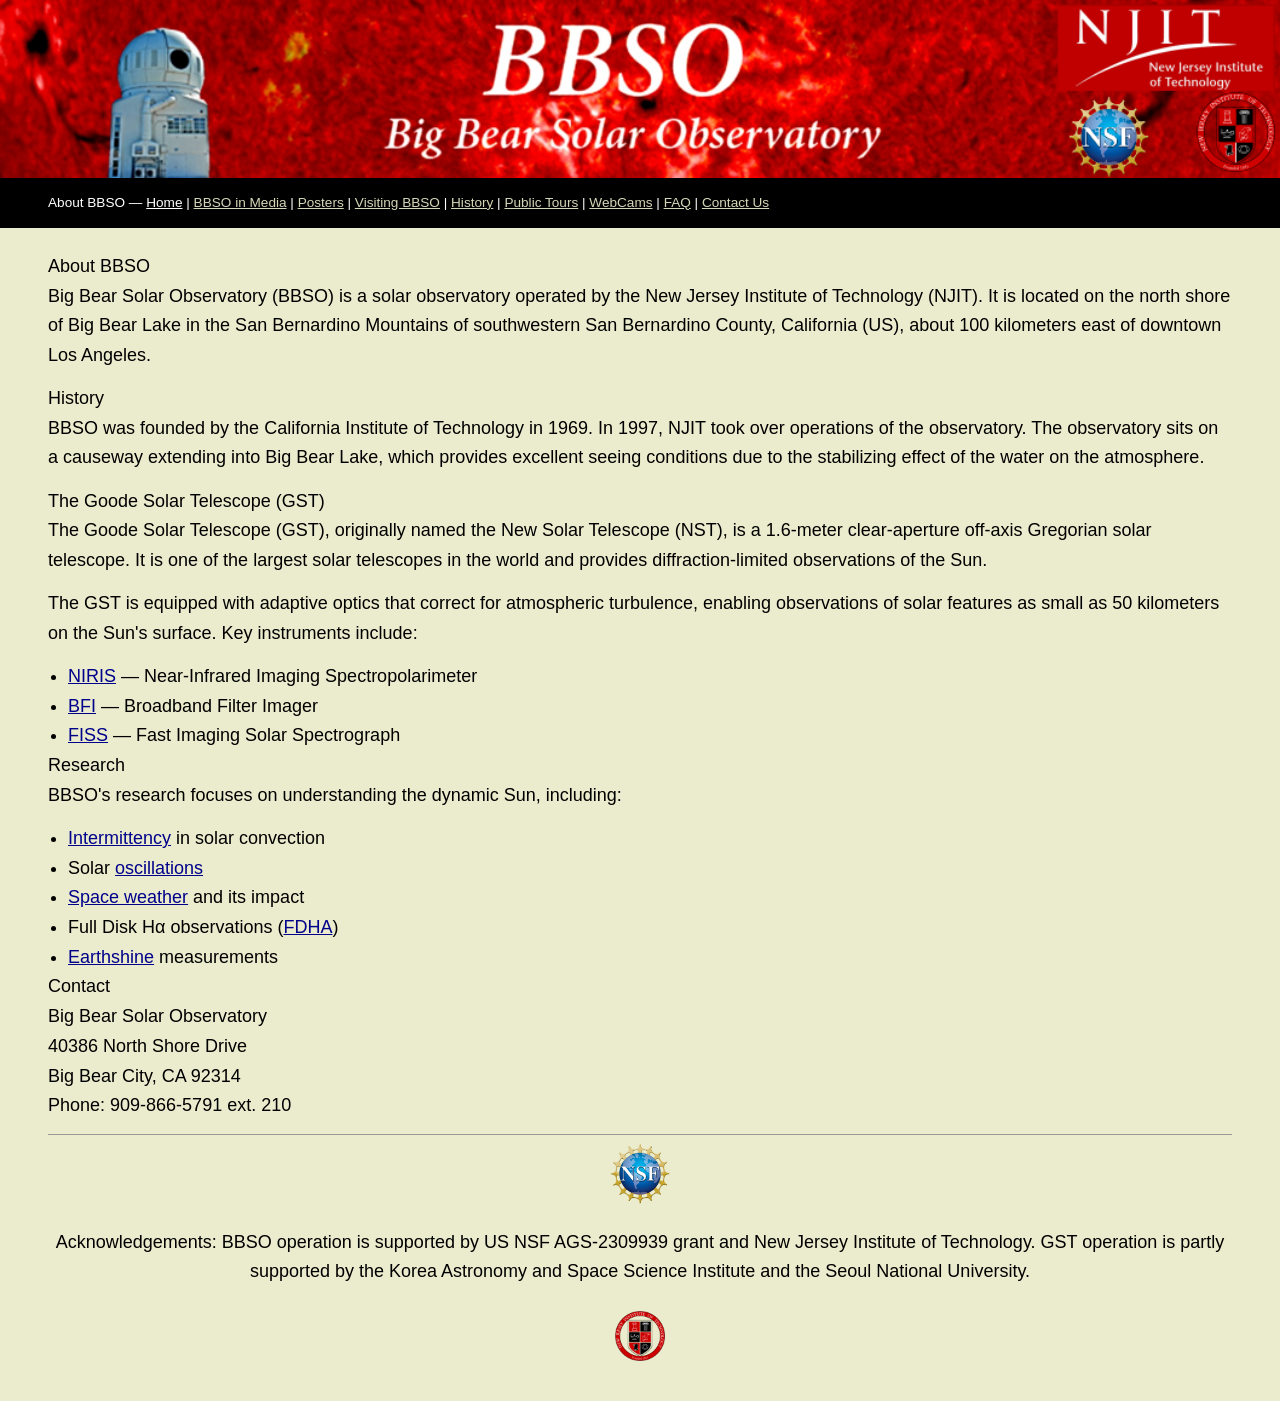
<file: about.html>
<!DOCTYPE html>
<html lang="en"><head><meta charset="UTF-8"><meta name="viewport" content="width=device-width, initial-scale=1.0">
  <link rel="stylesheet" href="css/main.css"><title>About BBSO</title></head><body>
<a href="#main" class="skip-link">Skip to main content</a>
<div class="banner"><div class="banner__inner"><a href="index.html"><img src="img/Icons_banner.png" alt="Big Bear Solar Observatory"></a></div></div>
<nav class="nav" role="navigation" aria-label="Main navigation"><div class="nav__inner"><p style="color:white;font-size:0.85rem;padding:0.5rem 1rem;">About BBSO — <a href="index.html" style="color:white;">Home</a> | <a href="https://www.bbso.njit.edu/gst_press.html" style="color:#D6D7B7;">BBSO in Media</a> | <a href="https://www.bbso.njit.edu/bbso_brochure.html" style="color:#D6D7B7;">Posters</a> | <a href="https://www.bbso.njit.edu/bbso_drive.html" style="color:#D6D7B7;">Visiting BBSO</a> | <a href="https://www.bbso.njit.edu/hist_index.html" style="color:#D6D7B7;">History</a> | <a href="tours.html" style="color:#D6D7B7;">Public Tours</a> | <a href="https://www.bbso.njit.edu/bbso_webcams.html" style="color:#D6D7B7;">WebCams</a> | <a href="https://www.bbso.njit.edu/faq.html" style="color:#D6D7B7;">FAQ</a> | <a href="https://www.bbso.njit.edu/contact.html" style="color:#D6D7B7;">Contact Us</a></p></div></nav>

<main id="main"><div class="content-area">
  <span class="hred">About BBSO</span>
  <p>Big Bear Solar Observatory (BBSO) is a solar observatory operated by the New Jersey Institute of Technology (NJIT). It is located on the north shore of Big Bear Lake in the San Bernardino Mountains of southwestern San Bernardino County, California (US), about 100 kilometers east of downtown Los Angeles.</p>

  <span class="hblk">History</span>
  <p>BBSO was founded by the California Institute of Technology in 1969. In 1997, NJIT took over operations of the observatory. The observatory sits on a causeway extending into Big Bear Lake, which provides excellent seeing conditions due to the stabilizing effect of the water on the atmosphere.</p>

  <span class="hblk">The Goode Solar Telescope (GST)</span>
  <p>The Goode Solar Telescope (GST), originally named the New Solar Telescope (NST), is a 1.6-meter clear-aperture off-axis Gregorian solar telescope. It is one of the largest solar telescopes in the world and provides diffraction-limited observations of the Sun.</p>
  <p>The GST is equipped with adaptive optics that correct for atmospheric turbulence, enabling observations of solar features as small as 50 kilometers on the Sun's surface. Key instruments include:</p>
  <ul style="list-style:disc;padding-left:20px;">
    <li><a href="https://www.bbso.njit.edu/nst_instr_list.html" style="color:darkblue;">NIRIS</a> — Near-Infrared Imaging Spectropolarimeter</li>
    <li><a href="https://www.bbso.njit.edu/nst_instr_list.html" style="color:darkblue;">BFI</a> — Broadband Filter Imager</li>
    <li><a href="https://www.bbso.njit.edu/nst_instr_list.html" style="color:darkblue;">FISS</a> — Fast Imaging Solar Spectrograph</li>
  </ul>

  <span class="hblk">Research</span>
  <p>BBSO's research focuses on understanding the dynamic Sun, including:</p>
  <ul style="list-style:disc;padding-left:20px;">
    <li><a href="https://www.bbso.njit.edu/intermitt.html" style="color:darkblue;">Intermittency</a> in solar convection</li>
    <li>Solar <a href="https://www.bbso.njit.edu/oscillations.html" style="color:darkblue;">oscillations</a></li>
    <li><a href="https://www.bbso.njit.edu/spw_bbso.html" style="color:darkblue;">Space weather</a> and its impact</li>
    <li>Full Disk H&alpha; observations (<a href="https://www.bbso.njit.edu/Research/FDHA/" style="color:darkblue;">FDHA</a>)</li>
    <li><a href="https://www.bbso.njit.edu/Earthshine_webpage.html" style="color:darkblue;">Earthshine</a> measurements</li>
  </ul>

  <span class="hblk">Contact</span>
  <p>Big Bear Solar Observatory<br>40386 North Shore Drive<br>Big Bear City, CA 92314<br>Phone: 909-866-5791 ext. 210</p>

  <div style="text-align:center; padding-top:8px; border-top:1px solid #999; margin-top:12px;">
    <div class="footer-logos">
      <a href="https://www.nsf.gov/" target="_blank" rel="noopener"><img src="img/Icons_nsf.png" alt="NSF" width="60" style="display:inline;"></a>
      <span class="h10bold">Acknowledgements: BBSO operation is supported by US NSF AGS-2309939 grant and New Jersey Institute of Technology. GST operation is partly supported by the Korea Astronomy and Space Science Institute and the Seoul National University.</span>
      <a href="https://www.njit.edu/" target="_blank" rel="noopener"><img src="img/Icons_njit_seal.png" alt="NJIT" width="50" style="display:inline;"></a>
    </div>
  </div>
</div></main>
<script src="js/nav.js"></script>
</body></html>
</file>
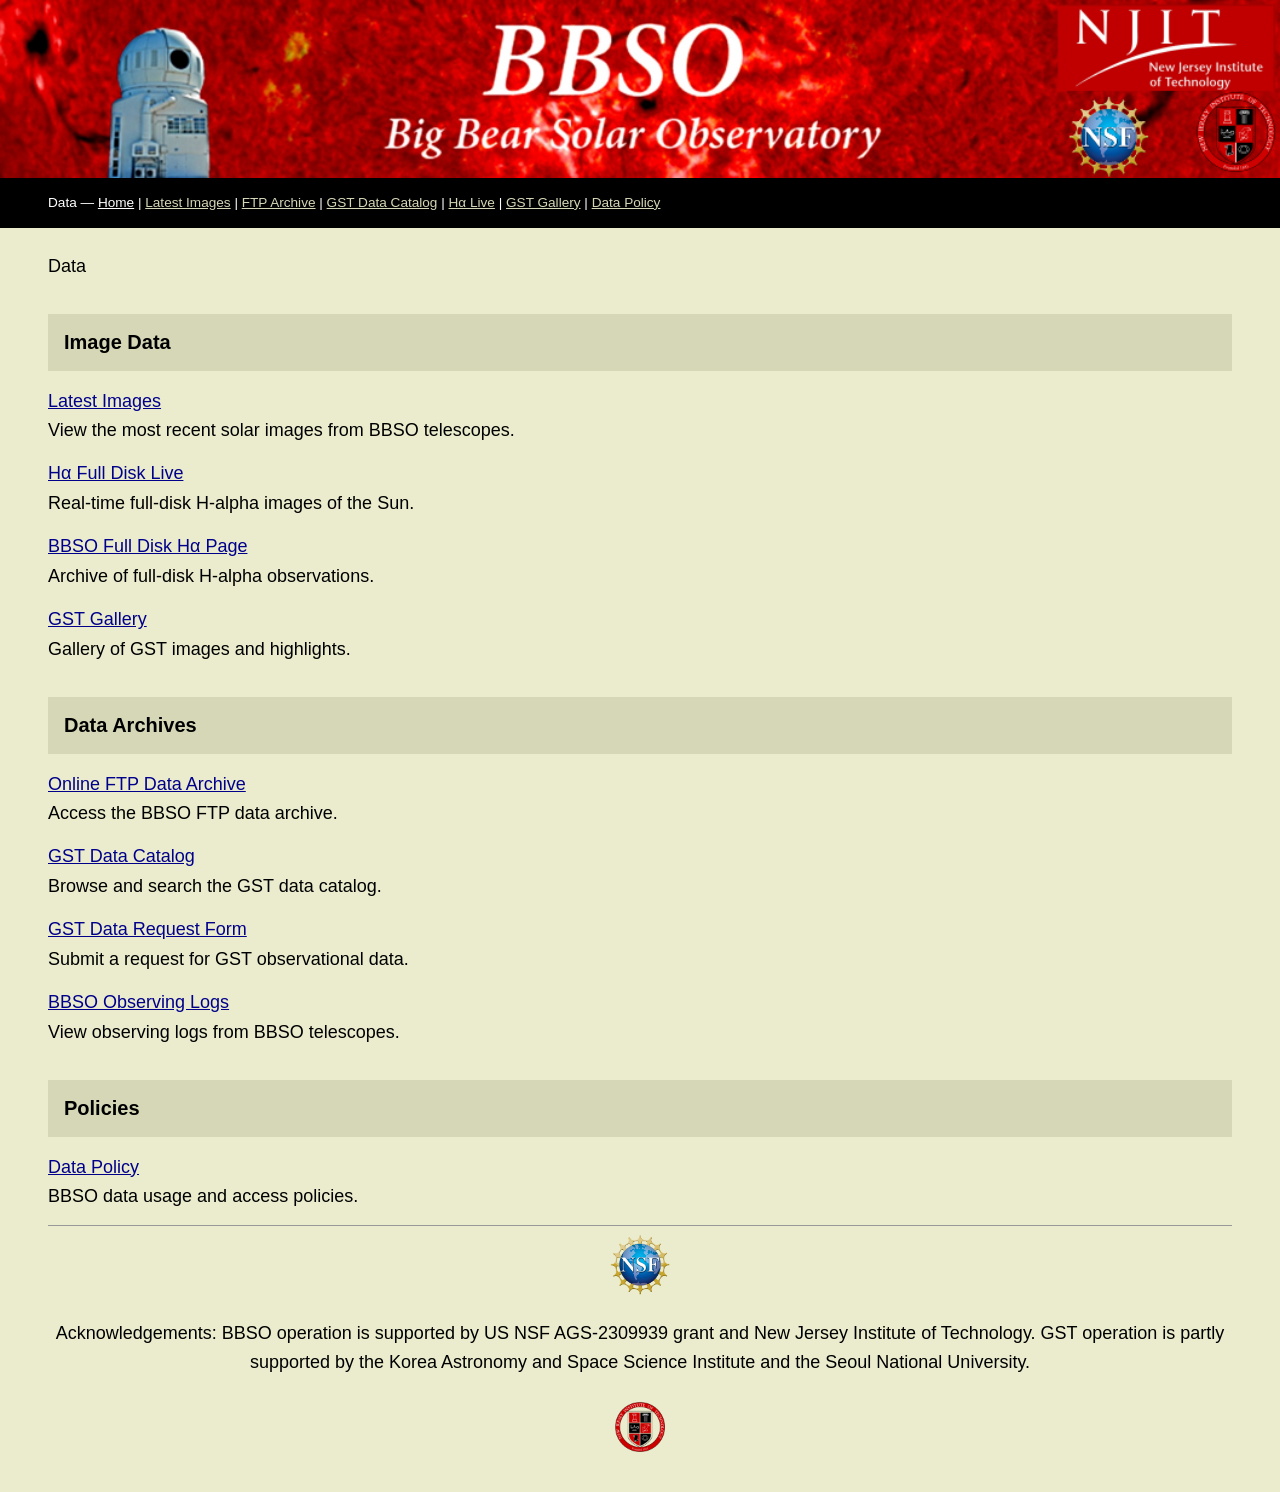
<file: data.html>
<!DOCTYPE html>
<html lang="en"><head><meta charset="UTF-8"><meta name="viewport" content="width=device-width, initial-scale=1.0">
  <link rel="stylesheet" href="css/main.css"><title>BBSO Data</title></head><body>
<a href="#main" class="skip-link">Skip to main content</a>
<div class="banner"><div class="banner__inner"><a href="index.html"><img src="img/Icons_banner.png" alt="Big Bear Solar Observatory"></a></div></div>
<nav class="nav" role="navigation" aria-label="Main navigation"><div class="nav__inner"><p style="color:white;font-size:0.85rem;padding:0.5rem 1rem;">Data — <a href="index.html" style="color:white;">Home</a> | <a href="https://www.bbso.njit.edu/cgi-bin/LatestImages" style="color:#D6D7B7;" target="_blank" rel="noopener">Latest Images</a> | <a href="http://ftp.bbso.njit.edu/pub/archive/" style="color:#D6D7B7;">FTP Archive</a> | <a href="https://www.bbso.njit.edu/~vayur/NST_catalog/" style="color:#D6D7B7;" target="_blank" rel="noopener">GST Data Catalog</a> | <a href="https://www.bbso.njit.edu/Research/FDHA/" style="color:#D6D7B7;">H&alpha; Live</a> | <a href="https://www.bbso.njit.edu/nst_gallery.html" style="color:#D6D7B7;" target="_blank" rel="noopener">GST Gallery</a> | <a href="https://www.bbso.njit.edu/gst_datapolicy.html" style="color:#D6D7B7;">Data Policy</a></p></div></nav>

<main id="main"><div class="content-area">
  <span class="hred">Data</span>

  <div class="section-header">Image Data</div>
  <p><a href="https://www.bbso.njit.edu/cgi-bin/LatestImages" target="_blank" rel="noopener" style="color:darkblue;">Latest Images</a><br>
  View the most recent solar images from BBSO telescopes.</p>

  <p><a href="https://www.bbso.njit.edu/Research/FDHA/" style="color:darkblue;">H&alpha; Full Disk Live</a><br>
  Real-time full-disk H-alpha images of the Sun.</p>

  <p><a href="https://www.bbso.njit.edu/Research/FDHA/" target="_blank" rel="noopener" style="color:darkblue;">BBSO Full Disk H&alpha; Page</a><br>
  Archive of full-disk H-alpha observations.</p>

  <p><a href="https://www.bbso.njit.edu/nst_gallery.html" target="_blank" rel="noopener" style="color:darkblue;">GST Gallery</a><br>
  Gallery of GST images and highlights.</p>

  <div class="section-header">Data Archives</div>
  <p><a href="http://ftp.bbso.njit.edu/pub/archive/" style="color:darkblue;">Online FTP Data Archive</a><br>
  Access the BBSO FTP data archive.</p>

  <p><a href="https://www.bbso.njit.edu/~vayur/NST_catalog/" target="_blank" rel="noopener" style="color:darkblue;">GST Data Catalog</a><br>
  Browse and search the GST data catalog.</p>

  <p><a href="https://www.bbso.njit.edu/~vayur/nst_requests2/" target="_blank" rel="noopener" style="color:darkblue;">GST Data Request Form</a><br>
  Submit a request for GST observational data.</p>

  <p><a href="https://www.bbso.njit.edu/cgi-bin/Logs" style="color:darkblue;">BBSO Observing Logs</a><br>
  View observing logs from BBSO telescopes.</p>

  <div class="section-header">Policies</div>
  <p><a href="https://www.bbso.njit.edu/gst_datapolicy.html" style="color:darkblue;">Data Policy</a><br>
  BBSO data usage and access policies.</p>

  <div style="text-align:center; padding-top:8px; border-top:1px solid #999; margin-top:12px;">
    <div class="footer-logos">
      <a href="https://www.nsf.gov/" target="_blank" rel="noopener"><img src="img/Icons_nsf.png" alt="NSF" width="60" style="display:inline;"></a>
      <span class="h10bold">Acknowledgements: BBSO operation is supported by US NSF AGS-2309939 grant and New Jersey Institute of Technology. GST operation is partly supported by the Korea Astronomy and Space Science Institute and the Seoul National University.</span>
      <a href="https://www.njit.edu/" target="_blank" rel="noopener"><img src="img/Icons_njit_seal.png" alt="NJIT" width="50" style="display:inline;"></a>
    </div>
  </div>
</div></main>
<script src="js/nav.js"></script>
</body></html>
</file>
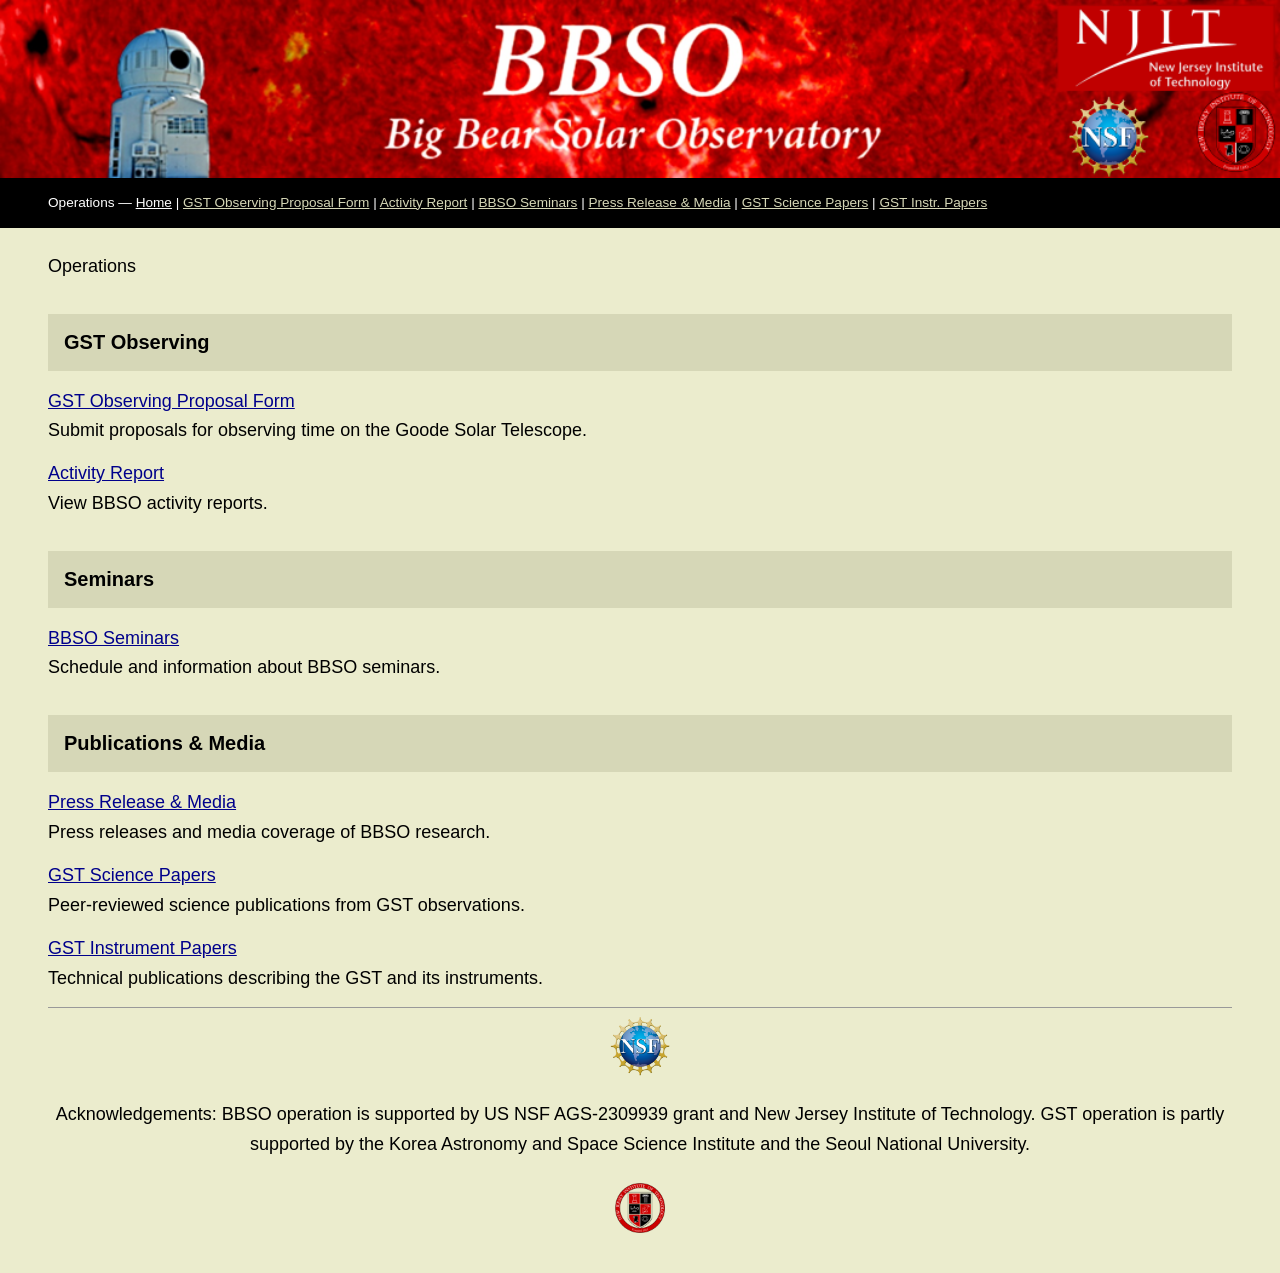
<file: operations.html>
<!DOCTYPE html>
<html lang="en"><head><meta charset="UTF-8"><meta name="viewport" content="width=device-width, initial-scale=1.0">
  <link rel="stylesheet" href="css/main.css"><title>BBSO Operations</title></head><body>
<a href="#main" class="skip-link">Skip to main content</a>
<div class="banner"><div class="banner__inner"><a href="index.html"><img src="img/Icons_banner.png" alt="Big Bear Solar Observatory"></a></div></div>
<nav class="nav" role="navigation" aria-label="Main navigation"><div class="nav__inner"><p style="color:white;font-size:0.85rem;padding:0.5rem 1rem;">Operations — <a href="index.html" style="color:white;">Home</a> | <a href="https://www.bbso.njit.edu/ipc/GSTObsProposal.html" style="color:#D6D7B7;" target="_blank" rel="noopener">GST Observing Proposal Form</a> | <a href="https://www.bbso.njit.edu/cgi-bin/ActivityReport" style="color:#D6D7B7;">Activity Report</a> | <a href="https://www.bbso.njit.edu/bbso_seminar.html" style="color:#D6D7B7;">BBSO Seminars</a> | <a href="https://www.bbso.njit.edu/gst_press.html" style="color:#D6D7B7;">Press Release &amp; Media</a> | <a href="https://www.bbso.njit.edu/gst_publ.html" style="color:#D6D7B7;">GST Science Papers</a> | <a href="https://www.bbso.njit.edu/gst_instr.html" style="color:#D6D7B7;">GST Instr. Papers</a></p></div></nav>

<main id="main"><div class="content-area">
  <span class="hred">Operations</span>

  <div class="section-header">GST Observing</div>
  <p><a href="https://www.bbso.njit.edu/ipc/GSTObsProposal.html" target="_blank" rel="noopener" style="color:darkblue;">GST Observing Proposal Form</a><br>
  Submit proposals for observing time on the Goode Solar Telescope.</p>

  <p><a href="https://www.bbso.njit.edu/cgi-bin/ActivityReport" style="color:darkblue;">Activity Report</a><br>
  View BBSO activity reports.</p>

  <div class="section-header">Seminars</div>
  <p><a href="https://www.bbso.njit.edu/bbso_seminar.html" style="color:darkblue;">BBSO Seminars</a><br>
  Schedule and information about BBSO seminars.</p>

  <div class="section-header">Publications &amp; Media</div>
  <p><a href="https://www.bbso.njit.edu/gst_press.html" style="color:darkblue;">Press Release &amp; Media</a><br>
  Press releases and media coverage of BBSO research.</p>

  <p><a href="https://www.bbso.njit.edu/gst_publ.html" style="color:darkblue;">GST Science Papers</a><br>
  Peer-reviewed science publications from GST observations.</p>

  <p><a href="https://www.bbso.njit.edu/gst_instr.html" style="color:darkblue;">GST Instrument Papers</a><br>
  Technical publications describing the GST and its instruments.</p>

  <div style="text-align:center; padding-top:8px; border-top:1px solid #999; margin-top:12px;">
    <div class="footer-logos">
      <a href="https://www.nsf.gov/" target="_blank" rel="noopener"><img src="img/Icons_nsf.png" alt="NSF" width="60" style="display:inline;"></a>
      <span class="h10bold">Acknowledgements: BBSO operation is supported by US NSF AGS-2309939 grant and New Jersey Institute of Technology. GST operation is partly supported by the Korea Astronomy and Space Science Institute and the Seoul National University.</span>
      <a href="https://www.njit.edu/" target="_blank" rel="noopener"><img src="img/Icons_njit_seal.png" alt="NJIT" width="50" style="display:inline;"></a>
    </div>
  </div>
</div></main>
<script src="js/nav.js"></script>
</body></html>
</file>
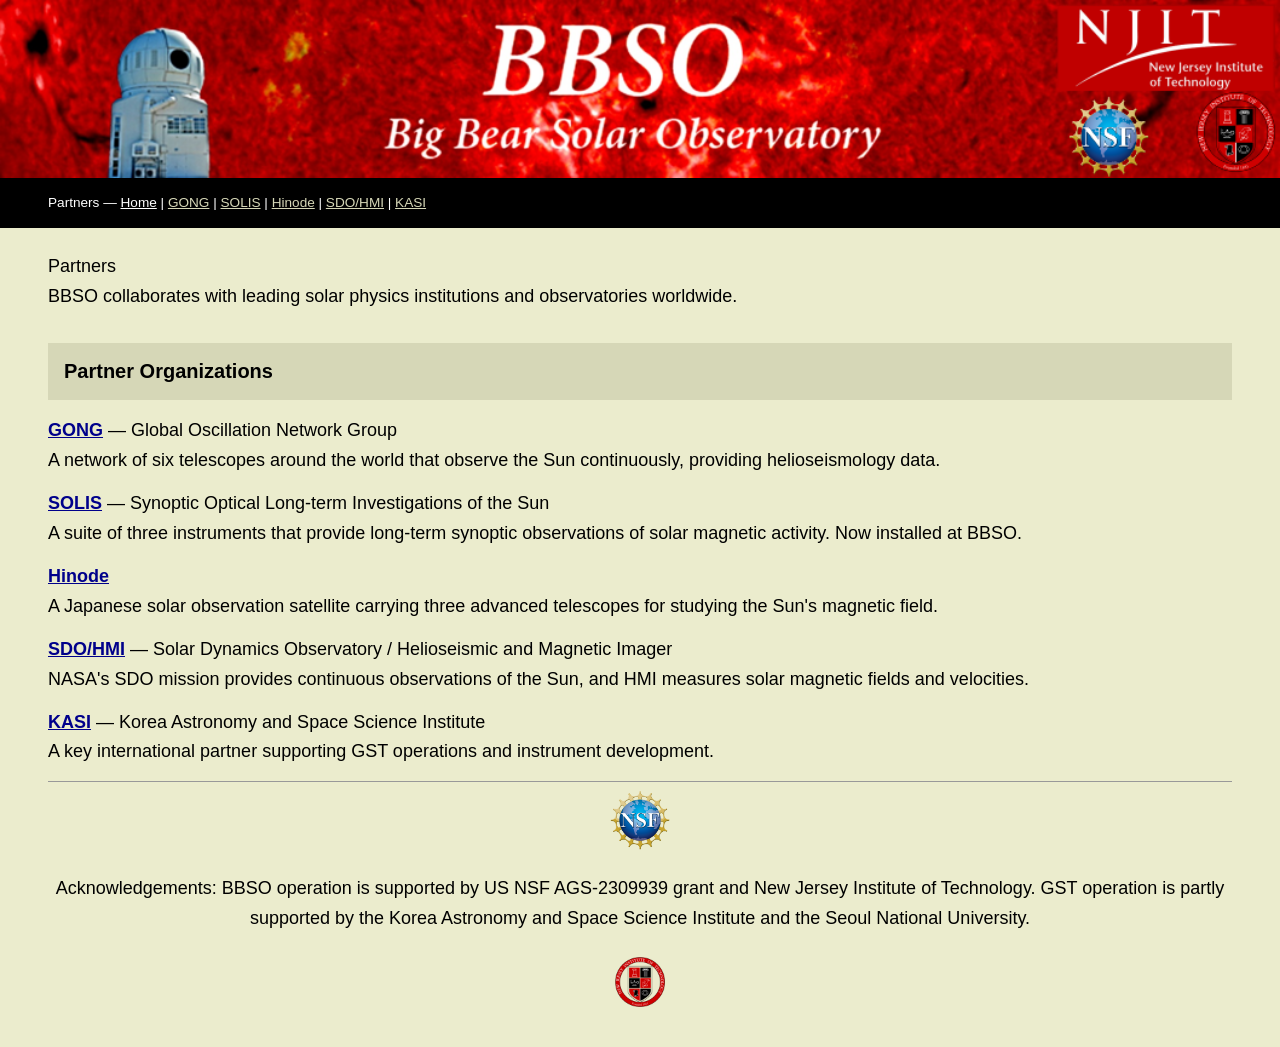
<file: partners.html>
<!DOCTYPE html>
<html lang="en"><head><meta charset="UTF-8"><meta name="viewport" content="width=device-width, initial-scale=1.0">
  <link rel="stylesheet" href="css/main.css"><title>BBSO Partners</title></head><body>
<a href="#main" class="skip-link">Skip to main content</a>
<div class="banner"><div class="banner__inner"><a href="index.html"><img src="img/Icons_banner.png" alt="Big Bear Solar Observatory"></a></div></div>
<nav class="nav" role="navigation" aria-label="Main navigation"><div class="nav__inner"><p style="color:white;font-size:0.85rem;padding:0.5rem 1rem;">Partners — <a href="index.html" style="color:white;">Home</a> | <a href="https://nso.edu/telescopes/nisp/gong/" target="_blank" rel="noopener" style="color:#D6D7B7;">GONG</a> | <a href="https://nso.edu/telescopes/nisp/solis" target="_blank" rel="noopener" style="color:#D6D7B7;">SOLIS</a> | <a href="http://solarb.msfc.nasa.gov/" target="_blank" rel="noopener" style="color:#D6D7B7;">Hinode</a> | <a href="http://hmi.stanford.edu/" target="_blank" rel="noopener" style="color:#D6D7B7;">SDO/HMI</a> | <a href="https://www.kasi.re.kr/eng" target="_blank" rel="noopener" style="color:#D6D7B7;">KASI</a></p></div></nav>

<main id="main"><div class="content-area">
  <span class="hred">Partners</span>
  <p>BBSO collaborates with leading solar physics institutions and observatories worldwide.</p>

  <div class="section-header">Partner Organizations</div>

  <p><a href="https://nso.edu/telescopes/nisp/gong/" target="_blank" rel="noopener" style="color:darkblue;font-weight:bold;">GONG</a> — Global Oscillation Network Group<br>
  A network of six telescopes around the world that observe the Sun continuously, providing helioseismology data.</p>

  <p><a href="https://nso.edu/telescopes/nisp/solis" target="_blank" rel="noopener" style="color:darkblue;font-weight:bold;">SOLIS</a> — Synoptic Optical Long-term Investigations of the Sun<br>
  A suite of three instruments that provide long-term synoptic observations of solar magnetic activity. Now installed at BBSO.</p>

  <p><a href="http://solarb.msfc.nasa.gov/" target="_blank" rel="noopener" style="color:darkblue;font-weight:bold;">Hinode</a><br>
  A Japanese solar observation satellite carrying three advanced telescopes for studying the Sun's magnetic field.</p>

  <p><a href="http://hmi.stanford.edu/" target="_blank" rel="noopener" style="color:darkblue;font-weight:bold;">SDO/HMI</a> — Solar Dynamics Observatory / Helioseismic and Magnetic Imager<br>
  NASA's SDO mission provides continuous observations of the Sun, and HMI measures solar magnetic fields and velocities.</p>

  <p><a href="https://www.kasi.re.kr/eng" target="_blank" rel="noopener" style="color:darkblue;font-weight:bold;">KASI</a> — Korea Astronomy and Space Science Institute<br>
  A key international partner supporting GST operations and instrument development.</p>

  <div style="text-align:center; padding-top:8px; border-top:1px solid #999; margin-top:12px;">
    <div class="footer-logos">
      <a href="https://www.nsf.gov/" target="_blank" rel="noopener"><img src="img/Icons_nsf.png" alt="NSF" width="60" style="display:inline;"></a>
      <span class="h10bold">Acknowledgements: BBSO operation is supported by US NSF AGS-2309939 grant and New Jersey Institute of Technology. GST operation is partly supported by the Korea Astronomy and Space Science Institute and the Seoul National University.</span>
      <a href="https://www.njit.edu/" target="_blank" rel="noopener"><img src="img/Icons_njit_seal.png" alt="NJIT" width="50" style="display:inline;"></a>
    </div>
  </div>
</div></main>
<script src="js/nav.js"></script>
</body></html>
</file>
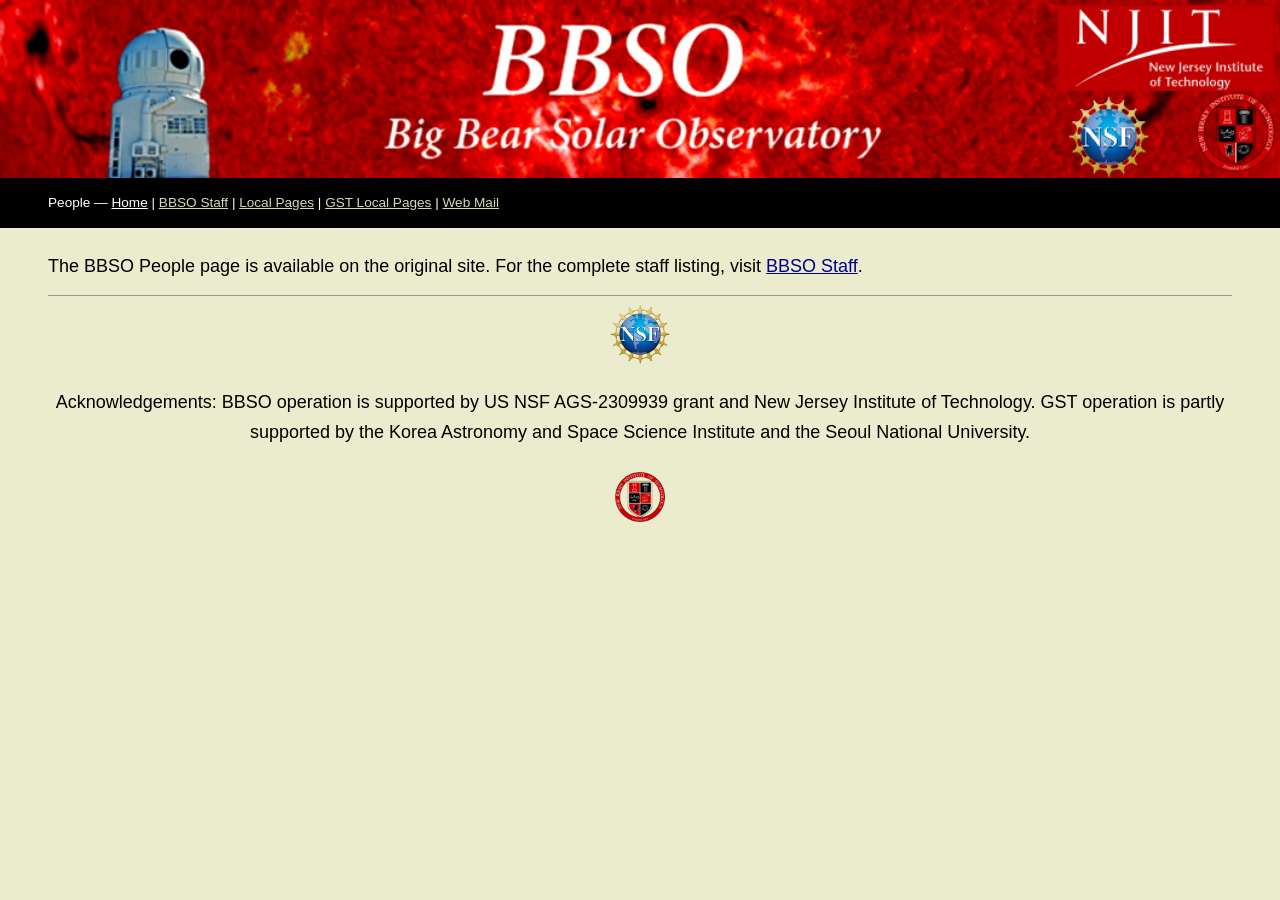
<file: people.html>
<!DOCTYPE html>
<html lang="en"><head><meta charset="UTF-8"><meta name="viewport" content="width=device-width, initial-scale=1.0">
  <link rel="stylesheet" href="css/main.css"><title>BBSO People</title></head><body>
<a href="#main" class="skip-link">Skip to main content</a>
<div class="banner"><div class="banner__inner"><a href="index.html"><img src="img/Icons_banner.png" alt="Big Bear Solar Observatory"></a></div></div>
<nav class="nav" role="navigation" aria-label="Main navigation"><div class="nav__inner"><p style="color:white;font-size:0.85rem;padding:0.5rem 1rem;">People — <a href="index.html" style="color:white;">Home</a> | <a href="https://www.bbso.njit.edu/newstaff.html" style="color:#D6D7B7;">BBSO Staff</a> | <a href="https://www.bbso.njit.edu/Local/index.html" style="color:#D6D7B7;">Local Pages</a> | <a href="https://www.bbso.njit.edu/nst_local/index.html" style="color:#D6D7B7;">GST Local Pages</a> | <a href="https://www.bbso.njit.edu/webmail" style="color:#D6D7B7;">Web Mail</a></p></div></nav>

<main id="main"><div class="content-area">
  <p>The BBSO People page is available on the original site. For the complete staff listing, visit <a href="https://www.bbso.njit.edu/newstaff.html" style="color:darkblue;">BBSO Staff</a>.</p>
  <div style="text-align:center; padding-top:8px; border-top:1px solid #999; margin-top:12px;">
    <div class="footer-logos">
      <a href="https://www.nsf.gov/" target="_blank" rel="noopener"><img src="img/Icons_nsf.png" alt="NSF" width="60" style="display:inline;"></a>
      <span class="h10bold">Acknowledgements: BBSO operation is supported by US NSF AGS-2309939 grant and New Jersey Institute of Technology. GST operation is partly supported by the Korea Astronomy and Space Science Institute and the Seoul National University.</span>
      <a href="https://www.njit.edu/" target="_blank" rel="noopener"><img src="img/Icons_njit_seal.png" alt="NJIT" width="50" style="display:inline;"></a>
    </div>
  </div>
</div></main>
<script src="js/nav.js"></script>
</body></html>
</file>
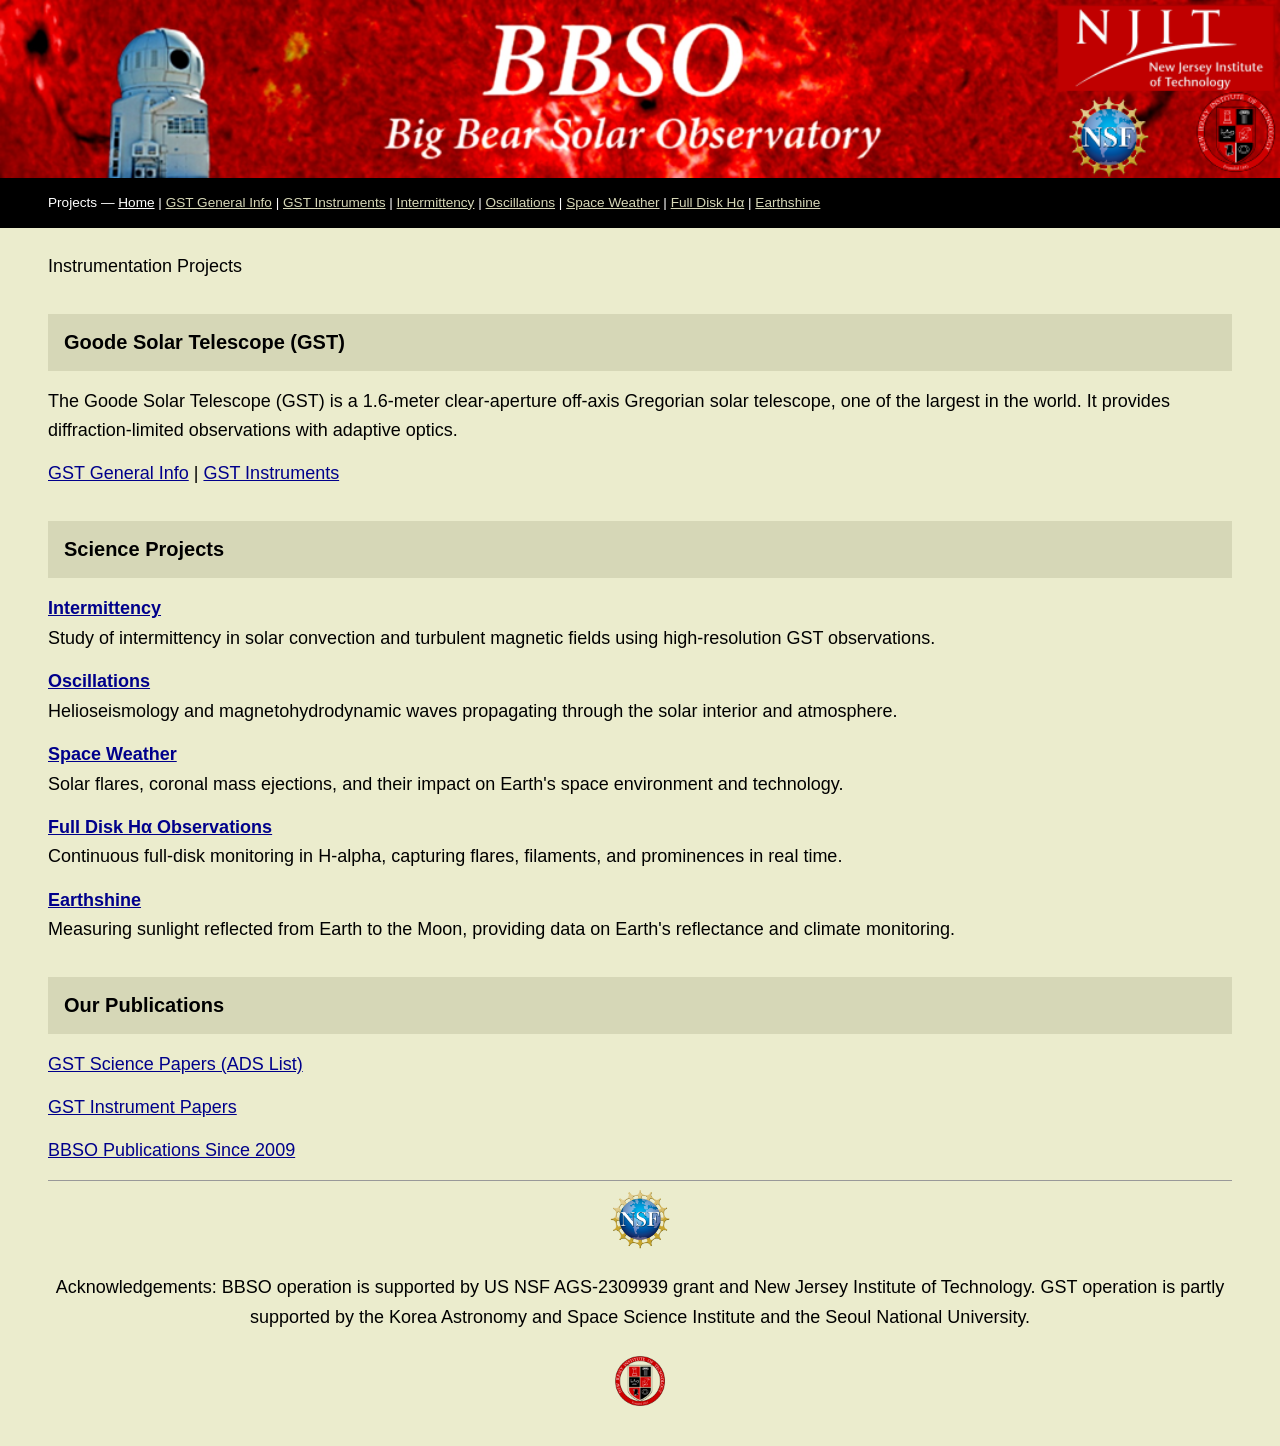
<file: research.html>
<!DOCTYPE html>
<html lang="en"><head><meta charset="UTF-8"><meta name="viewport" content="width=device-width, initial-scale=1.0">
  <link rel="stylesheet" href="css/main.css"><title>BBSO Projects</title></head><body>
<a href="#main" class="skip-link">Skip to main content</a>
<div class="banner"><div class="banner__inner"><a href="index.html"><img src="img/Icons_banner.png" alt="Big Bear Solar Observatory"></a></div></div>
<nav class="nav" role="navigation" aria-label="Main navigation"><div class="nav__inner"><p style="color:white;font-size:0.85rem;padding:0.5rem 1rem;">Projects — <a href="index.html" style="color:white;">Home</a> | <a href="https://www.bbso.njit.edu/nst_project.html" style="color:#D6D7B7;">GST General Info</a> | <a href="https://www.bbso.njit.edu/nst_instr_list.html" style="color:#D6D7B7;">GST Instruments</a> | <a href="https://www.bbso.njit.edu/intermitt.html" style="color:#D6D7B7;">Intermittency</a> | <a href="https://www.bbso.njit.edu/oscillations.html" style="color:#D6D7B7;">Oscillations</a> | <a href="https://www.bbso.njit.edu/spw_bbso.html" style="color:#D6D7B7;">Space Weather</a> | <a href="https://www.bbso.njit.edu/Research/FDHA/" style="color:#D6D7B7;">Full Disk H&alpha;</a> | <a href="https://www.bbso.njit.edu/Earthshine_webpage.html" style="color:#D6D7B7;">Earthshine</a></p></div></nav>

<main id="main"><div class="content-area">
  <span class="hred">Instrumentation Projects</span>

  <div class="section-header">Goode Solar Telescope (GST)</div>
  <p>The Goode Solar Telescope (GST) is a 1.6-meter clear-aperture off-axis Gregorian solar telescope, one of the largest in the world. It provides diffraction-limited observations with adaptive optics.</p>
  <p><a href="https://www.bbso.njit.edu/nst_project.html" style="color:darkblue;">GST General Info</a> | <a href="https://www.bbso.njit.edu/nst_instr_list.html" style="color:darkblue;">GST Instruments</a></p>

  <div class="section-header">Science Projects</div>

  <p><a href="https://www.bbso.njit.edu/intermitt.html" style="color:darkblue;font-weight:bold;">Intermittency</a><br>
  Study of intermittency in solar convection and turbulent magnetic fields using high-resolution GST observations.</p>

  <p><a href="https://www.bbso.njit.edu/oscillations.html" style="color:darkblue;font-weight:bold;">Oscillations</a><br>
  Helioseismology and magnetohydrodynamic waves propagating through the solar interior and atmosphere.</p>

  <p><a href="https://www.bbso.njit.edu/spw_bbso.html" style="color:darkblue;font-weight:bold;">Space Weather</a><br>
  Solar flares, coronal mass ejections, and their impact on Earth's space environment and technology.</p>

  <p><a href="https://www.bbso.njit.edu/Research/FDHA/" style="color:darkblue;font-weight:bold;">Full Disk H&alpha; Observations</a><br>
  Continuous full-disk monitoring in H-alpha, capturing flares, filaments, and prominences in real time.</p>

  <p><a href="https://www.bbso.njit.edu/Earthshine_webpage.html" style="color:darkblue;font-weight:bold;">Earthshine</a><br>
  Measuring sunlight reflected from Earth to the Moon, providing data on Earth's reflectance and climate monitoring.</p>

  <div class="section-header">Our Publications</div>
  <p><a href="https://ui.adsabs.harvard.edu/public-libraries/IBl9h5Y7TXWdf_A4CCKCMA" target="_blank" rel="noopener" style="color:darkblue;">GST Science Papers (ADS List)</a></p>
  <p><a href="https://www.bbso.njit.edu/gst_instr.html" style="color:darkblue;">GST Instrument Papers</a></p>
  <p><a href="https://www.bbso.njit.edu/all_bbso.html" style="color:darkblue;">BBSO Publications Since 2009</a></p>

  <div style="text-align:center; padding-top:8px; border-top:1px solid #999; margin-top:12px;">
    <div class="footer-logos">
      <a href="https://www.nsf.gov/" target="_blank" rel="noopener"><img src="img/Icons_nsf.png" alt="NSF" width="60" style="display:inline;"></a>
      <span class="h10bold">Acknowledgements: BBSO operation is supported by US NSF AGS-2309939 grant and New Jersey Institute of Technology. GST operation is partly supported by the Korea Astronomy and Space Science Institute and the Seoul National University.</span>
      <a href="https://www.njit.edu/" target="_blank" rel="noopener"><img src="img/Icons_njit_seal.png" alt="NJIT" width="50" style="display:inline;"></a>
    </div>
  </div>
</div></main>
<script src="js/nav.js"></script>
</body></html>
</file>
<file: css/main.css>
/* ===== BBSO — Accessible & Readable ===== */
:root {
  /* Original site colors — preserved */
  --bg: #737362;
  --bg-content: #ebeccd;
  --bg-header: #d6d7b7;
  --nav-bg: #000000;
  --nav-hover: #d6d7b7;
  --dropdown-bg: #ebeccd;
  --dropdown-hover: #d6d7b7;
  --text: #000000;
  --text-white: #ffffff;
  --link: darkblue;
  --link-white: #ffffff;
  --red: darkred;
  --border: #000000;
  --border-light: #ffffff;

  /* Card system */
  --card-bg: #f5f4e8;
  --card-shadow: 0 1px 3px rgba(0,0,0,0.12), 0 1px 2px rgba(0,0,0,0.08);
  --card-shadow-hover: 0 4px 12px rgba(0,0,0,0.18);
  --card-radius: 6px;

  /* Typography — large and readable */
  --font: "Segoe UI", -apple-system, BlinkMacSystemFont, "Helvetica Neue", Arial, sans-serif;
  --font-nav: "Segoe UI", -apple-system, BlinkMacSystemFont, "Helvetica Neue", Arial, sans-serif;
  --text-xs: 0.875rem;    /* 14px */
  --text-sm: 1rem;        /* 16px */
  --text-base: 1.125rem;  /* 18px */
  --text-md: 1.25rem;     /* 20px */
  --text-lg: 1.5rem;      /* 24px */
  --text-xl: 1.75rem;     /* 28px */

  --max-w: none;
  --radius: 4px;
}

/* ===== Reset ===== */
*, *::before, *::after { box-sizing: border-box; margin: 0; padding: 0; }
html { font-size: 16px; scroll-behavior: smooth; scroll-padding-top: 1rem; }

body {
  font-family: var(--font);
  font-size: var(--text-base);
  color: var(--text);
  background: var(--bg-content);
  line-height: 1.65;
  -webkit-font-smoothing: antialiased;
}

img { max-width: 100%; height: auto; display: block; }
a { color: var(--link); text-decoration: underline; }
a:visited { color: var(--link); }
a:hover { text-decoration: underline; }
a:focus-visible { outline: 3px solid var(--red); outline-offset: 3px; }
ul, ol { list-style: none; }

h1, h2, h3, h4 { color: var(--text); line-height: 1.3; font-weight: bold; }
h1 { font-size: var(--text-xl); }
h2 { font-size: var(--text-lg); }
h3 { font-size: var(--text-md); }

p { margin-bottom: 0.75em; }
p:last-child { margin-bottom: 0; }

/* Custom tag classes */
.alert-heading { color: darkred; font-size: var(--text-md); font-weight: bold; margin-bottom: 0.5em; }
.section-title { color: var(--text); font-size: var(--text-md); font-weight: bold; margin-bottom: 0.5em; }
.emphasis { color: var(--text); font-weight: 700; }

/* ===== Skip Link ===== */
.skip-link {
  position: absolute; top: -100%; left: 1rem;
  background: var(--red); color: #fff; padding: 0.75rem 1.5rem;
  z-index: 100; font-weight: bold; font-size: var(--text-sm);
}
.skip-link:focus { top: 1rem; }

/* ===== Banner ===== */
.banner { background: var(--nav-bg); }
.banner__inner { padding: 0; }
.banner__inner img { width: 100%; height: auto; display: block; }

/* ===== Navigation ===== */
.nav {
  background: var(--nav-bg);
  border-top: 1px solid var(--border);
  border-bottom: 1px solid var(--border);
  position: sticky; top: 0; z-index: 50;
}
.nav__inner {
  padding: 0 2rem;
  display: flex; align-items: center; height: auto; min-height: 48px;
}
.nav__links { display: flex; list-style: none; width: 100%; margin: 0; padding: 0; gap: 0; }
.nav__item { position: relative; flex: 1; }
.nav__link {
  display: flex; align-items: center; justify-content: center;
  padding: 0.75rem 0.5rem; height: 100%; min-height: 48px;
  color: var(--text-white); font-family: var(--font-nav);
  font-size: var(--text-sm); text-decoration: none; background: var(--nav-bg);
  transition: background 0.15s;
}
.nav__link:hover {
  background: var(--nav-hover); color: var(--text); text-decoration: none;
}
.nav__link--active { background: var(--nav-hover); color: var(--text); }

/* Dropdowns */
.nav__dropdown {
  display: none; position: absolute; top: 100%; left: 0;
  min-width: 240px; background: var(--dropdown-bg);
  border: 1px solid var(--border); border-top: 2px solid var(--red);
  z-index: 100; list-style: none; padding: 0; margin: 0;
  box-shadow: 0 4px 12px rgba(0,0,0,0.2);
}
.nav__item:hover .nav__dropdown { display: block; }
.nav__dropdown-section {
  color: var(--text); font-size: var(--text-xs); font-weight: bold;
  padding: 0.75rem 1rem 0.25rem; border-bottom: 1px solid var(--border-light);
  text-transform: uppercase; letter-spacing: 0.05em;
}
.nav__dropdown-link {
  display: block; text-align: left; color: var(--text);
  font-size: var(--text-sm); padding: 0.75rem 1rem; text-decoration: none;
  border-bottom: 1px solid var(--border-light); background: var(--dropdown-bg);
  min-height: 44px; display: flex; align-items: center;
  transition: background 0.15s;
}
.nav__dropdown-link:hover { background: var(--dropdown-hover); text-decoration: none; }

/* Mobile toggle — 48px touch target */
.nav__toggle {
  display: none; flex-direction: column; gap: 5px;
  width: 48px; height: 48px; padding: 10px;
  background: var(--nav-bg); border: 1px solid #444; border-radius: 4px;
  cursor: pointer; justify-content: center; align-self: center;
}
.nav__toggle-bar {
  display: block; width: 100%; height: 3px; background: #fff;
  border-radius: 2px; transition: transform 0.25s, opacity 0.15s;
}
.nav__toggle[aria-expanded="true"] .nav__toggle-bar:nth-child(1) { transform: translateY(8px) rotate(45deg); }
.nav__toggle[aria-expanded="true"] .nav__toggle-bar:nth-child(2) { opacity: 0; }
.nav__toggle[aria-expanded="true"] .nav__toggle-bar:nth-child(3) { transform: translateY(-8px) rotate(-45deg); }

.nav__mobile { display: none; background: var(--nav-bg); padding: 0; border-bottom: 1px solid #333; }
.nav__mobile.is-open { display: block; }
.nav__mobile-section {
  color: var(--nav-hover); font-size: var(--text-sm); font-weight: bold;
  padding: 1rem 1.5rem 0.5rem; border-top: 1px solid #333;
}
.nav__mobile-link {
  display: block; color: var(--text-white); font-size: var(--text-sm);
  padding: 0.75rem 1.5rem 0.75rem 2rem; text-decoration: none;
  background: var(--nav-bg); min-height: 48px; display: flex; align-items: center;
  transition: background 0.15s;
}
.nav__mobile-link:hover { background: #333; text-decoration: none; }

/* ===== Main Content ===== */
.content-area {
  background: var(--bg-content);
  padding: 1.5rem 3rem;
  font-size: var(--text-base); color: var(--text);
  line-height: 1.65;
}
.content-area a { color: var(--link); }
.content-area a:hover { text-decoration: underline; }

/* Alert bar */
.alert-bar {
  background: var(--bg-header); padding: 0.75rem 1rem;
  margin-bottom: 1.5rem; display: flex;
  justify-content: space-between; align-items: center;
  flex-wrap: wrap; gap: 0.5rem;
}

/* Quick links + video side-by-side */
.links-video-row {
  display: flex; gap: 1rem; margin-bottom: 1.5rem; align-items: flex-start;
}
.links-video-row .quick-links { flex: 1; margin-bottom: 0; }
.links-video-row .video-container { flex-shrink: 0; max-width: 350px; margin: 0; }

/* Quick links */
.quick-links { margin-bottom: 1.5rem; }
.quick-links__title {
  background: var(--bg-header); padding: 0.5rem 1rem;
  font-weight: bold; font-size: var(--text-sm); margin-bottom: 2px;
}
.quick-links__row {
  background: var(--bg-header); padding: 0.5rem 1rem; margin-bottom: 1px;
}
.quick-links__row a { color: var(--text); font-size: var(--text-sm); text-decoration: none; }
.quick-links__row a:hover { color: var(--red); text-decoration: underline; }

/* In-page navigation */
.inpage-nav {
  display: flex; gap: 0.5rem; flex-wrap: wrap;
  margin-bottom: 1.5rem; padding: 0.5rem 0;
  border-bottom: 1px solid #ccc;
}
.inpage-nav a {
  font-size: var(--text-sm); font-weight: 600;
  padding: 0.3rem 0.75rem; border-radius: 20px;
  background: var(--bg-header); color: var(--text);
  text-decoration: none; transition: background 0.15s;
}
.inpage-nav a:hover { background: var(--nav-hover); color: var(--red); }

/* Section headers */
.section-header {
  background: var(--bg-header); padding: 0.75rem 1rem;
  font-weight: bold; font-size: var(--text-md); margin-bottom: 1rem;
  margin-top: 2rem;
}

/* ===== Card-based Nuggets ===== */
.nuggets-grid {
  display: grid;
  grid-template-columns: repeat(auto-fill, minmax(320px, 1fr));
  gap: 1rem;
  margin-bottom: 1rem;
}

.nugget-card {
  background: var(--card-bg);
  border-radius: var(--card-radius);
  box-shadow: var(--card-shadow);
  overflow: hidden;
  transition: box-shadow 0.2s, transform 0.2s;
  display: flex;
  flex-direction: column;
}
.nugget-card:hover {
  box-shadow: var(--card-shadow-hover);
  transform: translateY(-2px);
}

.nugget-card__img {
  width: 100%; height: 180px; object-fit: cover;
  border-bottom: 3px solid var(--red);
  cursor: pointer;
  transition: filter 0.2s;
}
.nugget-card__img:hover { filter: brightness(1.05); }

.nugget-card__body {
  padding: 0.75rem 1rem 1rem;
  flex: 1;
  display: flex;
  flex-direction: column;
}
.nugget-card__title {
  color: var(--red); font-size: var(--text-md);
  margin-bottom: 0.4rem; font-weight: bold; line-height: 1.3;
}
.nugget-card__title a { color: inherit; text-decoration: none; }
.nugget-card__title a:hover { text-decoration: underline; }

.nugget-card__text {
  font-size: var(--text-sm); line-height: 1.55;
  flex: 1;
  display: -webkit-box;
  -webkit-line-clamp: 4;
  -webkit-box-orient: vertical;
  overflow: hidden;
}

.nugget-card__ref {
  font-size: var(--text-xs); color: #666; margin-top: 0.5rem;
  border-top: 1px solid #ddd; padding-top: 0.4rem;
}

/* ===== Accordion News ===== */
.news-accordion { margin-bottom: 1rem; }

.news-accordion__item {
  border: 1px solid #ccc; border-radius: var(--card-radius);
  margin-bottom: 0.5rem; overflow: hidden;
  background: var(--card-bg);
}

.news-accordion__header {
  display: flex; align-items: center; gap: 0.75rem;
  padding: 0.75rem 1rem; cursor: pointer;
  font-size: var(--text-sm); font-weight: 600;
  background: var(--bg-header);
  transition: background 0.15s;
}
.news-accordion__header:hover { background: var(--dropdown-hover); }
.news-accordion__date {
  font-size: var(--text-xs); color: #666; white-space: nowrap;
}
.news-accordion__summary { flex: 1; }
.news-accordion__icon {
  font-size: 1.2rem; transition: transform 0.2s;
  color: var(--red); font-weight: bold;
}
.news-accordion__item.is-open .news-accordion__icon { transform: rotate(180deg); }

.news-accordion__body {
  max-height: 0; overflow: hidden;
  transition: max-height 0.3s ease;
  padding: 0 1rem;
  font-size: var(--text-sm); line-height: 1.6;
}
.news-accordion__item.is-open .news-accordion__body {
  max-height: 200px;
  padding: 0.75rem 1rem;
}

/* Lightbox */
.lightbox {
  display: none; position: fixed; inset: 0;
  background: rgba(0,0,0,0.85);
  z-index: 200; justify-content: center; align-items: center;
  cursor: zoom-out;
}
.lightbox.is-open { display: flex; }
.lightbox img {
  max-width: 90vw; max-height: 85vh;
  border-radius: 4px; box-shadow: 0 4px 24px rgba(0,0,0,0.5);
}
.lightbox__close {
  position: absolute; top: 1rem; right: 1.5rem;
  color: #fff; font-size: 2rem; background: none; border: none;
  cursor: pointer; z-index: 201; line-height: 1;
}

/* Legacy nugget styles (for subpages that still use them) */
.nugget {
  margin-bottom: 1.5rem; padding-bottom: 1.5rem;
  border-bottom: 1px solid #ccc;
  overflow: hidden;
}
.nugget h3 { color: darkred; font-size: var(--text-md); margin-bottom: 0.5rem; }
.nugget h3 a { color: darkred; }
.nugget img {
  float: left; max-width: 240px; margin-right: 1rem; margin-bottom: 0.5rem;
  padding: 4px; border: 0;
}
.nugget p { font-size: var(--text-sm); line-height: 1.6; }
.nugget .pub-ref { font-size: var(--text-xs); color: #333; margin-top: 0.5rem; }

/* Legacy news styles (for subpages) */
.news-item {
  margin-bottom: 0.75rem; padding-bottom: 0.75rem;
  border-bottom: 1px solid #ccc; font-size: var(--text-sm);
  line-height: 1.5;
}
.news-item:last-child { border-bottom: none; }
.news-date { font-weight: bold; }

/* Load more button — 44px touch target */
.load-more {
  display: flex; align-items: center; justify-content: center;
  width: 100%; min-height: 48px; padding: 0.75rem;
  background: var(--bg-header); border: 1px solid #999;
  color: var(--text); font-size: var(--text-sm); font-weight: bold;
  cursor: pointer; margin-top: 1rem; border-radius: var(--card-radius);
  transition: background 0.15s;
}
.load-more:hover { background: var(--nav-hover); }

/* Hidden by default — shown on load more */
.nugget-extra, .news-extra { display: none; }
.nugget-extra.is-visible, .news-extra.is-visible { display: contents; }

/* Video */
.video-container { margin: 0; }
.video-container iframe { width: 100%; aspect-ratio: 16/9; border: 0; border-radius: var(--card-radius); }

/* Footer */
.site-footer {
  background: var(--bg-content);
  padding: 1.5rem 3rem; text-align: center; font-size: var(--text-sm);
  border-top: 2px solid #999; margin-top: 2rem;
}
.footer-logos {
  display: flex; justify-content: center; align-items: center;
  gap: 1.5rem; flex-wrap: wrap; margin-bottom: 1rem;
}
.footer-logos img { display: inline; vertical-align: middle; }

/* Back to top — 48px touch target */
.back-to-top {
  position: fixed; bottom: 1.5rem; right: 1.5rem;
  background: var(--nav-bg); color: var(--text-white);
  width: 48px; height: 48px; border-radius: 50%;
  display: none; align-items: center; justify-content: center;
  font-size: 1.5rem; text-decoration: none; z-index: 50;
  box-shadow: 0 2px 8px rgba(0,0,0,0.3);
  border: 2px solid #444;
}
.back-to-top.is-visible { display: flex; }
.back-to-top:hover { background: var(--red); text-decoration: none; color: #fff; border-color: var(--red); }

/* ===== Responsive ===== */

/* Tablet */
@media (max-width: 860px) {
  .nav__links { display: none; }
  .nav__toggle { display: flex; }
  .nav__inner { justify-content: space-between; padding: 0 0.5rem; height: auto; min-height: 48px; }
  .content-area { padding: 1.25rem; }
  .alert-bar { flex-direction: column; text-align: center; gap: 0.5rem; }
  .links-video-row { flex-direction: column; }
  .links-video-row .video-container { max-width: 100%; }
  .nuggets-grid { grid-template-columns: 1fr 1fr; }
  .footer-logos { flex-direction: column; gap: 1rem; }
  .footer-logos p { font-size: var(--text-xs); }
}

/* Small tablets and large phones */
@media (max-width: 640px) {
  .content-area { padding: 1rem; text-align: left; }
  .nuggets-grid { grid-template-columns: 1fr; }
  .video-container { max-width: 100%; }
}

/* Phones */
@media (max-width: 480px) {
  .content-area { padding: 0.75rem; }
  .nugget img { float: none; max-width: 100%; margin-right: 0; margin-bottom: 0.75rem; }
  .back-to-top { bottom: 1rem; right: 1rem; }
}
</file>
